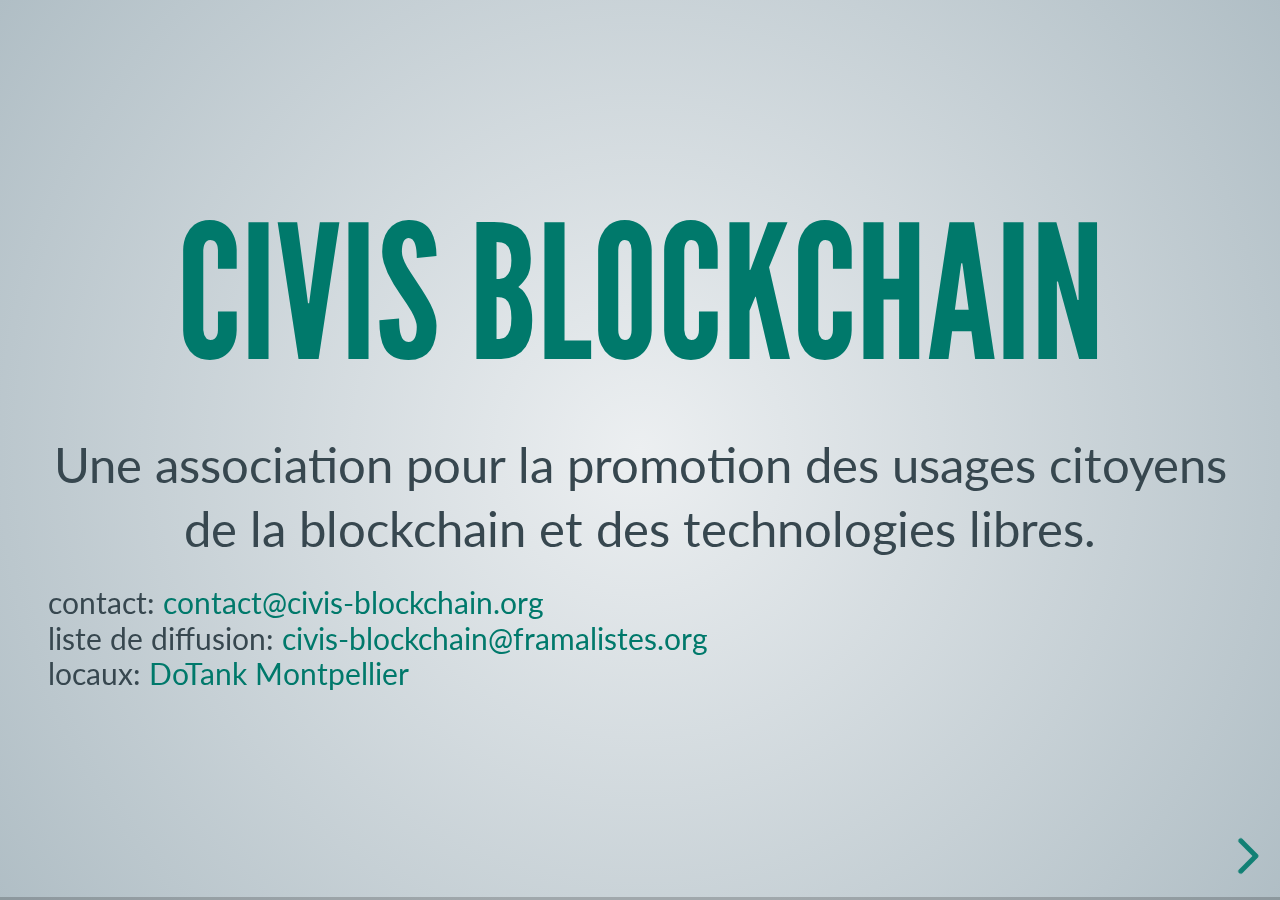
<file: index.html>
<!doctype html>
<html>
	<head>
		<meta charset="utf-8">
		<meta name="viewport" content="width=device-width, initial-scale=1.0, maximum-scale=1.0, user-scalable=no">

		<title>Civis Blockchain</title>

		<link rel="stylesheet" href="css/reveal.css">
		<link rel="stylesheet" href="css/theme/thingagora.css">

		<!-- Theme used for syntax highlighting of code -->
		<link rel="stylesheet" href="lib/css/zenburn.css">

		<!-- Printing and PDF exports -->
		<script>
			var link = document.createElement( 'link' );
			link.rel = 'stylesheet';
			link.type = 'text/css';
			link.href = window.location.search.match( /print-pdf/gi ) ? 'css/print/pdf.css' : 'css/print/paper.css';
			document.getElementsByTagName( 'head' )[0].appendChild( link );
		</script>
	</head>
	<body>
		<div class="reveal">
			<div class="slides">

<section>

<h1><a href="http://7ts.fr/civis-blockchain/index.php">Civis Blockchain</a></h1>

Une association pour la promotion des usages citoyens de la blockchain et des technologies libres.

<p style="text-align:left">
<small>
contact: <a href="mailto:contact@civis-blockchain.org">contact@civis-blockchain.org</a><br>
liste de diffusion: <a href="https://framalistes.org/sympa/subscribe/civis-blockchain">civis-blockchain@framalistes.org</a><br>
locaux: <a href="https://dotank.cc/">DoTank Montpellier</a>
</small>
</p>

</section>

<section>
<h3>Conf&eacute;rences et Sp&eacute;cifications publiques</h3>
<ul>
<li><a href="lean-blockchain-live.html">Lean blockchain - pr&eacute;sentation en ligne</a></li>
<li><a href="blockchain-intro-usage.html">La blockchain: introduction et cas d'usage</a></li>
<li><a href="https://github.com/Productivist/productivist-yp/blob/master/productivist-blockchain.md">The Productivist Blockchain Architecture</a></li>
</ul>
<h3>Interviews et blogs</h3>
<ul>
<li><a href="https://cryptofr.com/topic/10973/presse-midi-libre-montpellier-la-france-ne-peut-pas-rater-le-virage-de-la-blockchain">La France ne peut pas rater le virage de la blockchain</a></li>
<li><a href="http://www.midilibre.fr/2018/02/27/montpellier-ils-veulent-promouvoir-des-usages-citoyens-de-la-blockchain,1633174.php">Montpellier, les usages citoyens de la blockchain</a></li>
<li><a href="https://www.hyperledger.org/blog/2018/02/23/developer-showcase-series-luc-yriarte-zinedine-hasni-chainorchestra">Q&A with the Hyperledger foundation</a></li>
<li><a href="https://chainhero.io/blog/">The ChainHero blog</a></li>
</ul>

</section>

			</div>
		</div>

		<script src="lib/js/head.min.js"></script>
		<script src="js/reveal.js"></script>

		<script>
			// More info about config & dependencies:
			// - https://github.com/hakimel/reveal.js#configuration
			// - https://github.com/hakimel/reveal.js#dependencies
			Reveal.initialize({
				dependencies: [
					{ src: 'plugin/markdown/marked.js' },
					{ src: 'plugin/markdown/markdown.js' },
					{ src: 'plugin/notes/notes.js', async: true },
					{ src: 'plugin/highlight/highlight.js', async: true, callback: function() { hljs.initHighlightingOnLoad(); } }
				]
			});
		</script>
	</body>
</html>
</file>
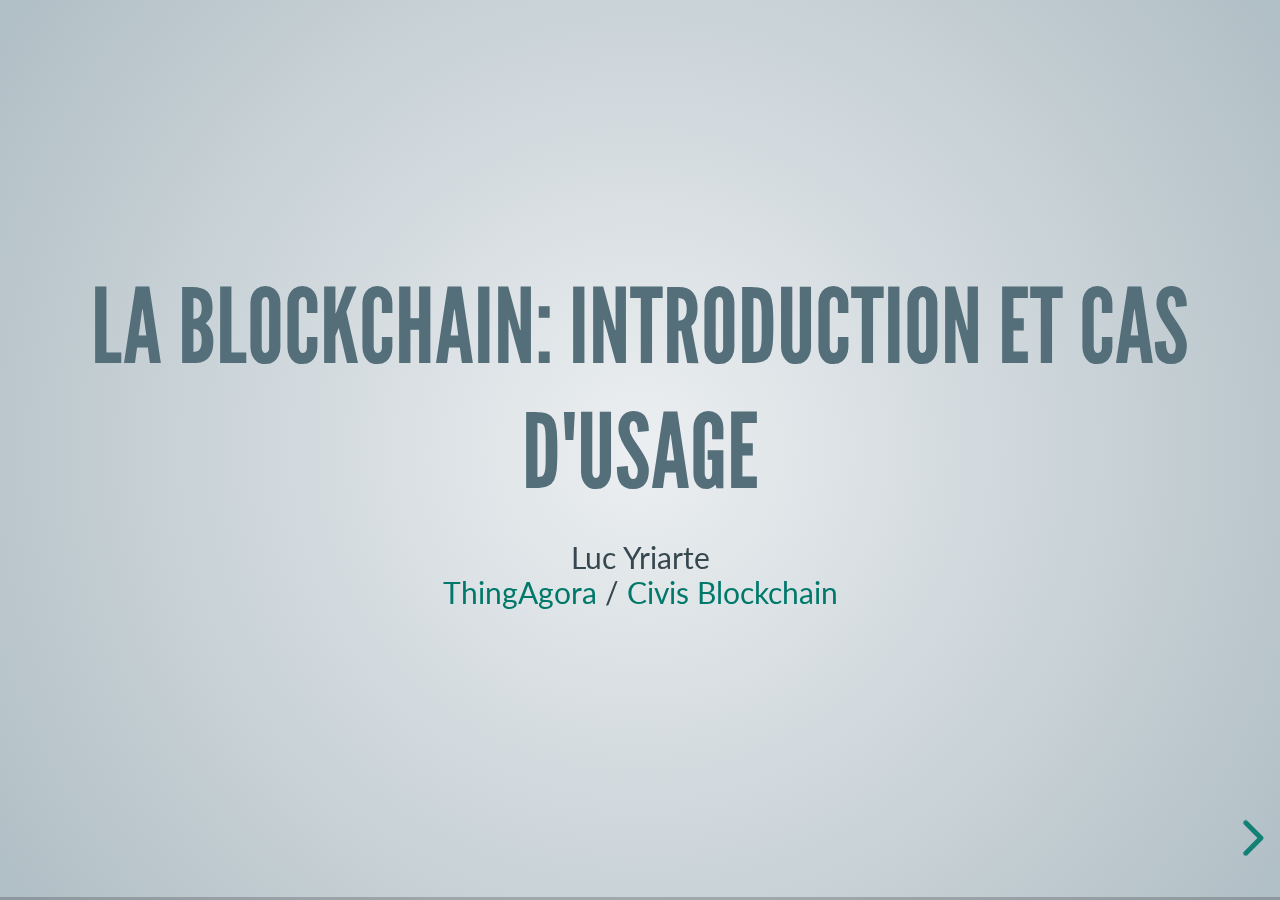
<file: blockchain-intro-usage.html>
<!doctype html>
<html>
	<head>
		<meta charset="utf-8">
		<meta name="viewport" content="width=device-width, initial-scale=1.0, maximum-scale=1.0, user-scalable=no">

		<title>Blockchain intro</title>

		<link rel="stylesheet" href="css/reveal.css">
		<link rel="stylesheet" href="css/theme/thingagora.css">

		<!-- Theme used for syntax highlighting of code -->
		<link rel="stylesheet" href="lib/css/zenburn.css">

		<!-- Printing and PDF exports -->
		<script>
			var link = document.createElement( 'link' );
			link.rel = 'stylesheet';
			link.type = 'text/css';
			link.href = window.location.search.match( /print-pdf/gi ) ? 'css/print/pdf.css' : 'css/print/paper.css';
			document.getElementsByTagName( 'head' )[0].appendChild( link );
		</script>
	</head>
	<body>
		<div class="reveal">
			<div class="slides">
<section>
<h2>La blockchain: introduction et cas d'usage</h2>
<p>
<small>
Luc Yriarte<br>
<a href="https://www.thingagora.org">ThingAgora</a> / 
<a href="http://www.civis-blockchain.org">Civis Blockchain</a>
</small>
</p>
</section>


<section data-background-image="images/block-chain-2853xxx_960_720.jpg">
<h2>Plan</h2>
<ul>
<li>Caractéristiques générales</li>
<li>Principaux systèmes</li>
<li>Cas d'usage</li>
</ul>
</section>

<section data-background="images/block-chain-2853xxx_960_720.jpg">
<h2>Définition et caractéristiques générales</h2>
<p>
La blockchain est un système décentralisé de validation de transactions.
</p>
<ul>
<li>Réseau peer to peer</li>
<li>Usage de la cryptographie</li>
<li>Registre distribué</li>
</ul>
</section>

<section>

<section>
<h2>Réseau peer to peer</h2>
<p>Chaque noeud de réseau, ou peer</p>
<ul>
<li>Traite des transactions</li>
<li>Valide un bloc de transaction en consensus avec ses peers</li>
<li>Détient une copie du registre des transactions, ou ledger</li>
</ul>
</section>

<section>
<h2>Liens</h2>
<ul>
<li><a href="https://blockchain.ieee.org/images/files/newsletter/201901-danzi-figure1.jpg">blockchain network</a>
<li><a href="https://metamask.io/">metamask wallet</a>
<li><a href="https://www.coinbase.com/">coinbase market</a>
</ul>
</section>

</section>

<section>

<section>
<h2>Usage de la cryptographie</h2>
<ul>
<li>Cryptographie standard à clé symétrique</li>
<li>Cryptographie à clé asymétrique</li>
<li>Fonction de hachage et empreinte numérique</li>
</ul>
<p>Généralement les blockchains se basent sur les clés privées pour signer les transactions,
et sur les fonctions de hachage pour construire les blocs.</p>
</section>

<section>
<h2>Liens</h2>
<ul>
<li><a href="https://en.wikipedia.org/wiki/Caesar_cipher">Code de César</a>
<li><a href="https://en.wikipedia.org/wiki/Substitution%E2%80%93permutation_network">Systèmes à substitutions - permutations</a>
<li><a href="https://en.wikipedia.org/wiki/Advanced_Encryption_Standard">AES</a>
<li><a href="https://en.wikipedia.org/wiki/Public-key_cryptography">Systèmes à clé publique</a>
<li><a href="https://en.wikipedia.org/wiki/RSA_(cryptosystem)">RSA</a>
<li><a href="https://en.wikipedia.org/wiki/Cryptographic_hash_function">Fonction de Hash</a>
<li><a href="https://en.wikipedia.org/wiki/SHA-2">SHA-2</a>
</ul>
</section>

</section>


<section>

<section>
<h2>Registre distribué</h2>
<ul>
<li>Fonction de hash</li>
<li>Transactions groupées en blocs</li>
<li>Blocks chainés par les hash</li>
</ul>
</section>

<section>
<h3>Chaîne de blocs</h3>
<img src="images/800px-Bitcoin_Block_Data.png">
<p>
<small>
<a href="https://commons.wikimedia.org/wiki/File:Bitcoin_Block_Data.svg">Wikimedia commons</a><br>
</small>
</p>
</section>

<section>
<h3>Chaîne principale</h3>
<img src="images/180px-Blockchain.png">
<p>
<small>
<a href="https://commons.wikimedia.org/wiki/File:Blockchain.svg">Wikimedia commons</a><br>
</small>
</p>
</section>

</section>


<section data-background="images/block-chain-2853xxx_960_720.jpg">
<h2>Principaux Systèmes</h2>
<ul>
<li>Bitcoin</li>
<li>Ethereum</li>
<li>Hyperledger</li>
</ul>
</section>


<section>

<section data-background="images/Bitcoin.png">
<h2>Bitcoin</h2>
<h3>Satoshi Nakamoto 2008</h3>
<ul>
<li>Crypto monnaie</li>
<li>Proof of work</li>
<li>Mineurs</li>
<li>Stateless / UTXO</li>
</ul>
</section>

<section data-background="images/Bitcoin.png">
<table>
	<thead>
		<tr>
			<th></th>
			<th>Valeur Bitcoin</th>
			<th>Cout transaction</th>
		</tr>
	</thead>
	<tbody>
		<tr>
			<td>2020</td>
			<td>$10075</td>
			<td>$0.71</td>
		</tr>
		<tr>
			<td>2019</td>
			<td>$7800</td>
			<td>$4.60</td>
		</tr>
		<tr>
			<td>2018</td>
			<td>$17000</td>
			<td>$15</td>
		</tr>
		<tr>
			<td>2016</td>
			<td>$430</td>
			<td>$0.04</td>
		</tr>
		<tr>
			<td>2014</td>
			<td>$760</td>
			<td>$0.08</td>
		</tr>
	</tbody>
</table>
<p>
305G, 616k blocks, 13k transactions / 6 blocks / heure
</p>
<p>
<small>
<a href="https://bitinfocharts.com/bitcoin/">bitinfocharts.com</a><br>
</small>
</p>
</section>

<section>
<h3>Bitcoin transactions</h3>
<img src="images/640px-Bitcoin_Transaction_Visual.png">
<p>
<small>
<a href="https://commons.wikimedia.org/wiki/File:Bitcoin_Transaction_Visual.svg">Wikimedia commons</a><br>
</small>
</p>
</section>

<section>
<h2>Liens</h2>
<ul>
<li><a href="https://github.com/bitcoin">github</a>
<li><a href="https://bitcoin.org/en/faq">faq</a>
<li><a href="https://en.wikipedia.org/wiki/Bitcoin">wikipedia</a>
</ul>
</section>

</section>


<section>

<section data-background="images/Ethereum.png">
<h2>Ethereum</h2>
<h3>Vitalik Buterin 2013</h3>
<ul>
<li>Smart contracts</li>
<li>Solidity language</li>
<li>Ether / Gas</li>
<li>Decentralized Autonomous Organization</li>
</ul>
</section>

<section data-background="images/Ethereum.png">
<table>
	<thead>
		<tr>
			<th></th>
			<th>Valeur Ether</th>
			<th>Cout transaction</th>
		</tr>
	</thead>
	<tbody>
		<tr>
			<td>2020</td>
			<td>$226</td>
			<td>$0.13</td>
		</tr>
		<tr>
			<td>2019</td>
			<td>$245</td>
			<td>$0.15</td>
		</tr>
		<tr>
			<td>2018</td>
			<td>$1000</td>
			<td>$1</td>
		</tr>
		<tr>
			<td>2016</td>
			<td>$1</td>
			<td>$0.001</td>
		</tr>
		<tr>
			<td>2014</td>
			<td>$3</td>
			<td>$0.001</td>
		</tr>
	</tbody>
</table>
<p>
224G, 9.5M blocks, 26k transactions / 270 blocks / heure
</p>
<p>
<small>
<a href="https://bitinfocharts.com/ethereum/">bitinfocharts.com</a><br>
</small>
</p>
</section>

<section>
<h2>Liens</h2>
<ul>
<li><a href="https://github.com/ethereum">github</a>
<li><a href="https://github.com/ethereum/wiki/wiki/Ethereum-Virtual-Machine-(EVM)-Awesome-List">Ethereum-Virtual-Machine</a>
<li><a href="https://en.wikipedia.org/wiki/Ethereum">wikipedia</a>
</ul>
</section>

</section>


<section>

<section data-background="images/hyperledger.png">
<h2>Hyperledger</h2>
<h3>Linux foundation 2015</h3>
<ul>
<li>Cryptologie asymétrique, consortium, certificats</li>
<li>Architecture modulaire</li>
<li>Practical Byzantine Fault Tolerance</li>
<li>Spécialisation des peers validateurs, ordonnanceurs</li>
</ul>
</section>

<section>
<h3>Hyperledger world view</h3>
<img src="images/world_view.png">
<p>
<small>
<a href="https://github.com/hyperledger/fabric/blob/release/docs/source/images/world_view.png">Hyperledger fabric docs</a><br>
</small>
</p>
</section>

<section>
<h3>Network architecture example</h3>
<img src="images/hl-network.png">
<p>
<small>
<a href="https://hyperledger-fabric.readthedocs.io/en/release-1.4/network/network.html">Hyperledger fabric docs</a><br>
</small>
</p>
</section>

<section>
<h3>Blockchain application</h3>
<img src="images/AppConceptsOverview.png">
<p>
<small>
<a href="https://github.com/hyperledger/fabric/blob/release/docs/source/images/AppConceptsOverview.png">Hyperledger fabric docs</a><br>
</small>
</p>
</section>

<section>
<img src="images/chaincode_swimlane.png">
<p>
<small>
<a href="https://github.com/hyperledger/fabric/blob/release/docs/source/images/chaincode_swimlane.png">Hyperledger fabric docs</a><br>
</small>
</p>
</section>

<section>
<h2>Liens</h2>
<ul>
<li><a href="https://hyperledger-fabric.readthedocs.io/en/latest/whatis.html">about</a>
<li><a href="https://github.com/hyperledger/fabric">github</a>
<li><a href="https://hyperledger-fabric.readthedocs.io/en/release-1.4/network/network.html">network</a>
</ul>
</section>

</section>


<section data-background="images/block-chain-2853xxx_960_720.jpg">
<h2><a href="https://www.gartner.com/en/newsroom/press-releases/2019-09-12-gartner-2019-hype-cycle-for-blockchain-business-shows">Cas d'usage</a></h2>
<ul>
<li>Crypto-monnaies, tokens</li>
<li>Administration dématérialisée</li>
<li>Traçabilité</li>
<li>Objets connectés</li>
</ul>
</section>


<section>

<section>
<h2>Crypto-monnaies et tokens</h2>
<ul>
<li>Altcoins</li>
<li>Marketplaces</li>
<li>Initial Coin Offering</li>
</ul>
</section>

<section data-background="images/dogecoin.png">
Bitcoin Ethereum Ripple Cardano Litecoin NEM Stellar IOTA TRON Dash Dragonchain DigiByte Bytecoin Verge BitConnect Monero Veritaseum Ark Electroneum Dogecoin Status Factom Substratum
QASH MonaCoin Bytom Gas RChain DigitalNote Cobinhood BitcoinDark Syscoin Enigma ChainLink Storm DigixDAO Quantstamp ZCoin PACcoin GameCredits ZClassic Walton Skycoin BitBay Blocknet
</section>

</section>


<section>

<section>
<h2>Administration dématérialisée</h2>
<ul>
<li>Données personnelles, identité, médicales...</li>
<li>Transactions immobilières, cadastre...</li>
<li>Vente en ligne, particuliers</li>
<li>Traçabilité</li>
</ul>
</section>

<section>
<h3>Signature digitale</h3>
<img src="images/500px-Digital_Signature_diagram.png">
<p>
<small>
<a href="https://commons.wikimedia.org/wiki/File:Digital_Signature_diagram.svg">Wikimedia commons</a><br>
</small>
</p>
</section>

</section>


<section>

<section>
<h2>Objets connectés</h2>
<ul>
<li>Données de capteurs, hash</li>
<li>Déclenchement d'actions automatisées</li>
<li>Traçabilité</li>
<li>IOTA / Tangle</li>
</ul>
</section>

<section>
<h3>Tangle</h3>
<img src="images/Iota-tangle-1.png">
<p>
<small>
<a href="https://commons.wikimedia.org/wiki/File:Iota-tangle-1.png">Wikimedia commons</a><br>
</small>
</p>
</section>

</section>

<section>
<h2>Liens</h2>
<ul>
<li><a href="https://hackernoon.com/how-is-blockchain-disrupting-the-supply-chain-industry-f3a1c599daef">supply chain</a>
<li><a href="https://www.forbes.com/sites/michaeldelcastillo/2018/08/09/ibm-maersk-blockchain-platform-adds-92-clients-as-part-of-global-launch-1/#6aa6658768a4">Maersk</a>
<li><a href="https://www.forbes.com/sites/stevebanker/2019/02/02/2019-is-the-year-for-blockchain-for-traceability-but-will-it-have-legs/#1fe91bd83dcc">traceability</a>
<li><a href="https://www.forbes.com/sites/marcelmichelson/2018/01/23/french-retailer-carrefour-set-to-start-fresh-consumer-revolution-using-bricks-clicks-and-blockchain/#504b61d96186">Carrefour</a>
<li><a href="https://www.mckinsey.com/industries/financial-services/our-insights/blockchain-and-retail-banking-making-the-connection
">banking</a>
<li><a href="https://101blockchains.com/hyperledger-vs-corda-r3-vs-ethereum/">R3 / Corda / Ethereum</a>
<li><a href="https://etherscan.io/tokens">tokens ERC20</a>
<li><a href="https://blockchain.ieee.org/technicalbriefs/january-2019/towards-blockchain-networks-tailored-to-iot-devices">IoT blockchain network</a>
</ul>
</section>

<section>

<section data-background="images/block-chain-2853xxx_960_720.jpg">
<h2>Conclusion</h2>
<ul>
<li>Apports de la blockchain: immutable et décentralisé</li>
<li>Applications dans l'IoT</li>
<li>Blockchain publique vs consortium</li>
</ul>
</section>

<section>
<h3>Utilité de la blockchain ?</h3>
<ul>
<li>Plusieurs parties impliquées</li>
<li>Données partagées</li>
<li>Intérêts potentiellement contradictoires</li>
<li>Transactions entre les parties</li>
<li>Interactions bien normalisées</li>
<li>Besoin de conserver un historique</li>
</ul>
</section>

<section>
<h2>Références</h2>
<ul>
<li><a href="https://bitcoincore.org/bitcoin.pdf">Bitcoin whitepaper</a></li>
<li><a href="https://ethereum.github.io/yellowpaper/paper.pdf">Ethereum yellowpaper</a></li>
<li><a href="https://arxiv.org/pdf/1801.10228.pdf">Hyperledger Fabric: A Distributed Operating System for Permissioned Blockchains</a></li>
<li><a href="http://www.scs.stanford.edu/nyu/03sp/sched/bfs.pdf">Practical Byzantine Fault Tolerance</a></li>
<li><a href="https://iota.org/IOTA_Whitepaper.pdf">IOTA witepaper</a></li>
</ul>
</section>

</section>


<section>
<h2>Merci, Questions</h2>
<p>
<small>
<a href="http://lyriarte.free.fr">Luc Yriarte</a><br>
</small>
</p>
<br>
<p style="text-align:left">
<small>
<a href="mailto:luc.yriarte@thingagora.org">luc.yriarte@thingagora.org</a><br>
</small>
</p>

</section>


			</div>
		</div>

		<script src="lib/js/head.min.js"></script>
		<script src="js/reveal.js"></script>

		<script>
			// More info about config & dependencies:
			// - https://github.com/hakimel/reveal.js#configuration
			// - https://github.com/hakimel/reveal.js#dependencies
			Reveal.initialize({
				dependencies: [
					{ src: 'plugin/markdown/marked.js' },
					{ src: 'plugin/markdown/markdown.js' },
					{ src: 'plugin/notes/notes.js', async: true },
					{ src: 'plugin/highlight/highlight.js', async: true, callback: function() { hljs.initHighlightingOnLoad(); } }
				]
			});
		</script>
	</body>
</html>
</file>
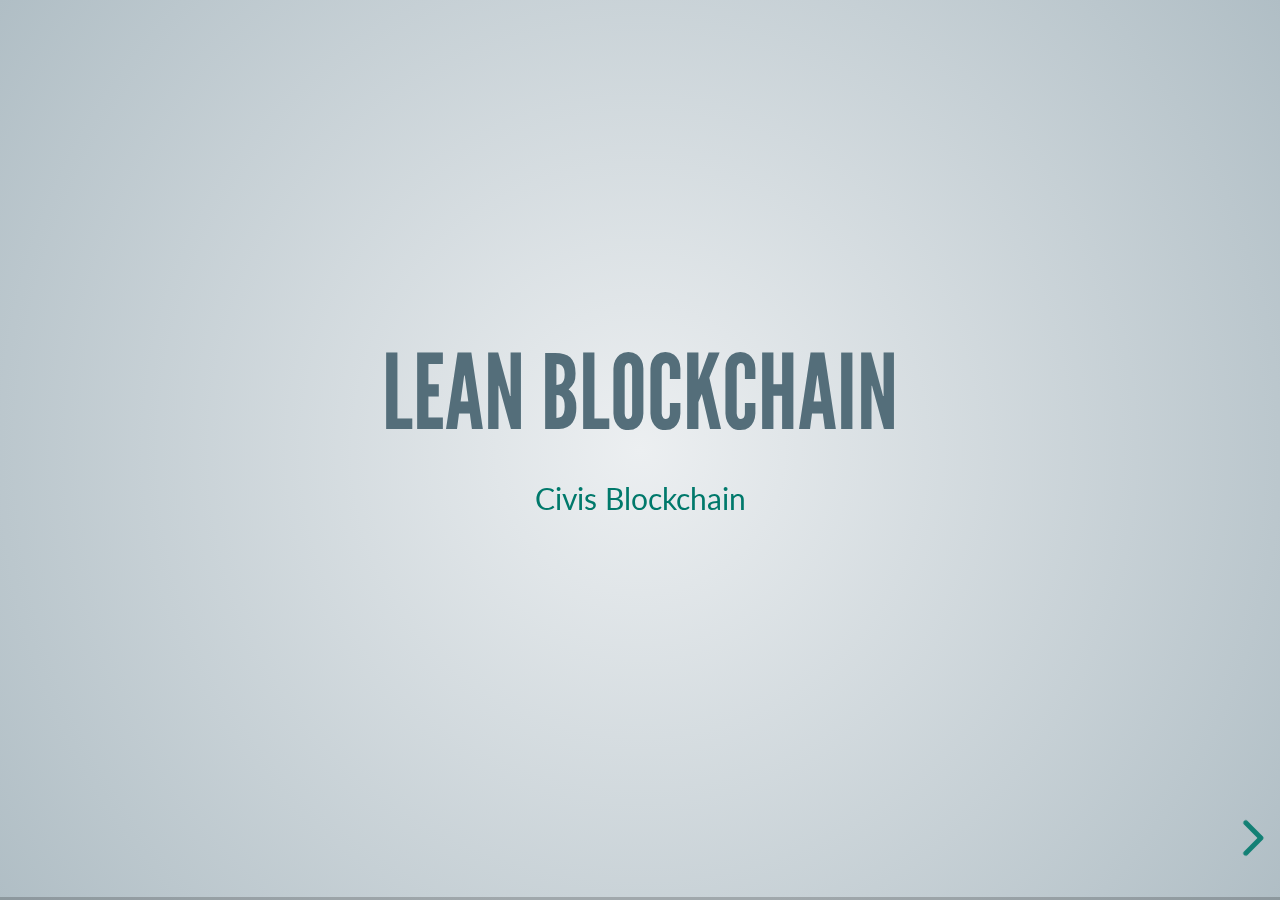
<file: lean-blockchain-live.html>
<!doctype html>
<html>
	<head>
		<meta charset="utf-8">
		<meta name="viewport" content="width=device-width, initial-scale=1.0, maximum-scale=1.0, user-scalable=no">

		<title>Lean blockchain</title>

		<link rel="stylesheet" href="css/reveal.css">
		<link rel="stylesheet" href="css/theme/thingagora.css">

		<!-- Theme used for syntax highlighting of code -->
		<link rel="stylesheet" href="lib/css/zenburn.css">

		<!-- Printing and PDF exports -->
		<script>
			var link = document.createElement( 'link' );
			link.rel = 'stylesheet';
			link.type = 'text/css';
			link.href = window.location.search.match( /print-pdf/gi ) ? 'css/print/pdf.css' : 'css/print/paper.css';
			document.getElementsByTagName( 'head' )[0].appendChild( link );
		</script>
	</head>
	<body>
		<div class="reveal">
			<div class="slides">



<section>
<h2>Lean blockchain</h2>
<p>
<small>
<a href="http://www.civis-blockchain.org">Civis Blockchain</a>
</small>
</p>
</section>



<section>
<h2>Empathie</h2>
</section>

<section>
	<img src="images/lean_objectif.svg" class="stretch">
</section>

<section>
	<img src="images/lean_environnement.svg" class="stretch">
</section>

<section>
<section>
	<img src="images/lean_acteurs.svg" class="stretch">
</section>

<section>
<h3>
	<a href="http://lyriarte.free.fr/blockchain-ssm/index.html?host=peer0.pr-bc1.civis-blockchain.org&port=9090&view=user">
	Definition des acteurs
	</a>
</h3>
</section>
</section>



<section>
<h2>Ideation</h2>
</section>

<section>
	<img src="images/lean_inventer.svg" class="stretch">
</section>



<section>
<h2>Definition</h2>
</section>

<section>
	<img src="images/lean_evaluer.svg" class="stretch">
</section>

<section>
	<img src="images/lean_business_model.svg" class="stretch">
</section>



<section>
<h2>Prototype</h2>
</section>

<section>
<section>
	<img src="images/lean_application.svg" class="stretch">
</section>

<section>
<h3>
	<a href="http://lyriarte.free.fr/blockchain-ssm/index.html?host=peer0.pr-bc1.civis-blockchain.org&port=9090&fcn=ssm&arg=Negociation">
	Automate de Negociation
	</a>
</h3>
</section>
</section>


			</div>
		</div>

		<script src="lib/js/head.min.js"></script>
		<script src="js/reveal.js"></script>

		<script>
			// More info about config & dependencies:
			// - https://github.com/hakimel/reveal.js#configuration
			// - https://github.com/hakimel/reveal.js#dependencies
			Reveal.initialize({
				dependencies: [
					{ src: 'plugin/markdown/marked.js' },
					{ src: 'plugin/markdown/markdown.js' },
					{ src: 'plugin/notes/notes.js', async: true },
					{ src: 'plugin/highlight/highlight.js', async: true, callback: function() { hljs.initHighlightingOnLoad(); } }
				]
			});
		</script>
	</body>
</html>
</file>
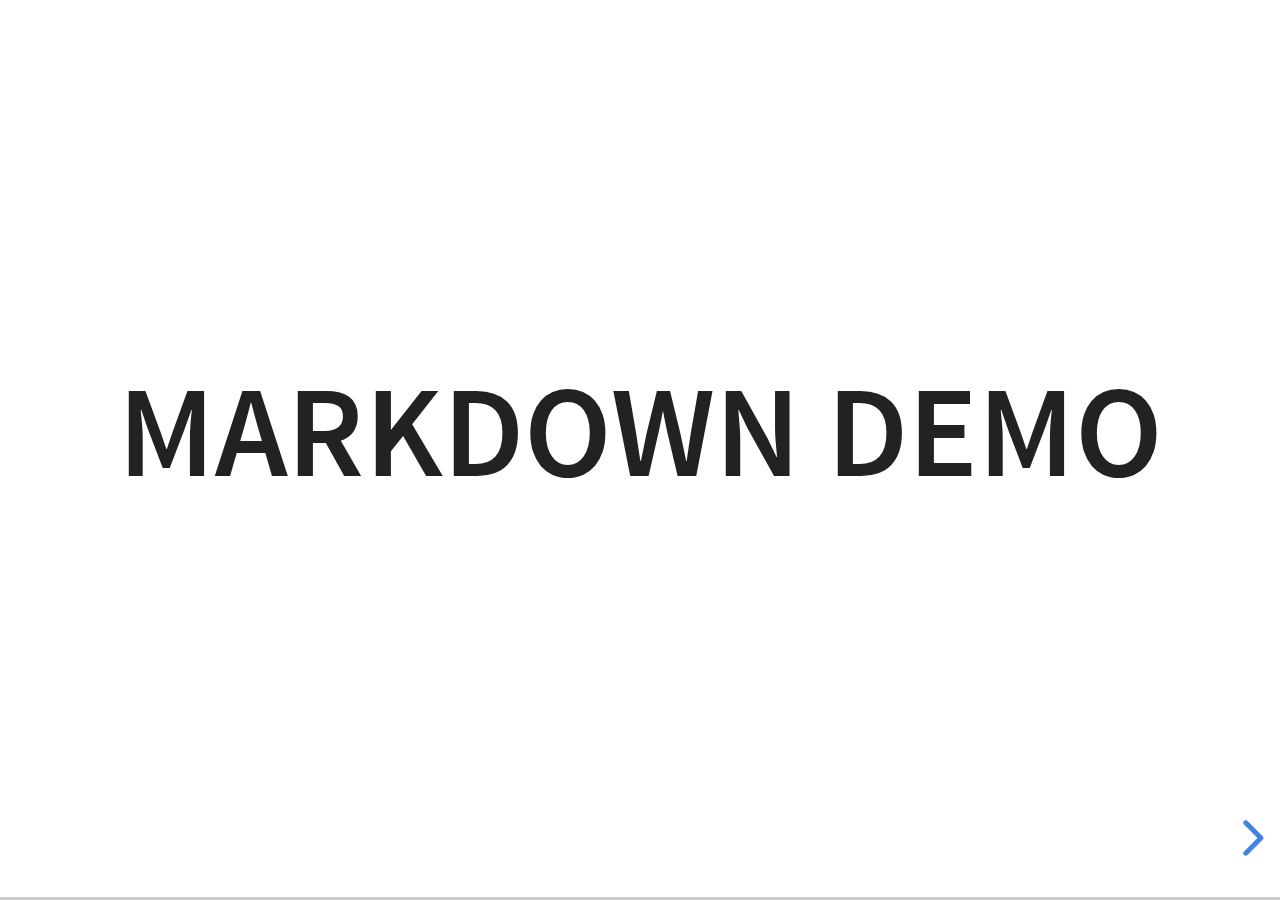
<file: plugin/markdown/example.html>
<!doctype html>
<html lang="en">

	<head>
		<meta charset="utf-8">

		<title>reveal.js - Markdown Demo</title>

		<link rel="stylesheet" href="../../css/reveal.css">
		<link rel="stylesheet" href="../../css/theme/white.css" id="theme">

        <link rel="stylesheet" href="../../lib/css/zenburn.css">
	</head>

	<body>

		<div class="reveal">

			<div class="slides">

                <!-- Use external markdown resource, separate slides by three newlines; vertical slides by two newlines -->
                <section data-markdown="example.md" data-separator="^\n\n\n" data-separator-vertical="^\n\n"></section>

                <!-- Slides are separated by three dashes (quick 'n dirty regular expression) -->
                <section data-markdown data-separator="---">
                    <script type="text/template">
                        ## Demo 1
                        Slide 1
                        ---
                        ## Demo 1
                        Slide 2
                        ---
                        ## Demo 1
                        Slide 3
                    </script>
                </section>

                <!-- Slides are separated by newline + three dashes + newline, vertical slides identical but two dashes -->
                <section data-markdown data-separator="^\n---\n$" data-separator-vertical="^\n--\n$">
                    <script type="text/template">
                        ## Demo 2
                        Slide 1.1

                        --

                        ## Demo 2
                        Slide 1.2

                        ---

                        ## Demo 2
                        Slide 2
                    </script>
                </section>

                <!-- No "extra" slides, since there are no separators defined (so they'll become horizontal rulers) -->
                <section data-markdown>
                    <script type="text/template">
                        A

                        ---

                        B

                        ---

                        C
                    </script>
                </section>

                <!-- Slide attributes -->
                <section data-markdown>
                    <script type="text/template">
                        <!-- .slide: data-background="#000000" -->
                        ## Slide attributes
                    </script>
                </section>

                <!-- Element attributes -->
                <section data-markdown>
                    <script type="text/template">
                        ## Element attributes
                        - Item 1 <!-- .element: class="fragment" data-fragment-index="2" -->
                        - Item 2 <!-- .element: class="fragment" data-fragment-index="1" -->
                    </script>
                </section>

                <!-- Code -->
                <section data-markdown>
                    <script type="text/template">
                        ```php
                        public function foo()
                        {
                            $foo = array(
                                'bar' => 'bar'
                            )
                        }
                        ```
                    </script>
                </section>

            </div>
		</div>

		<script src="../../lib/js/head.min.js"></script>
		<script src="../../js/reveal.js"></script>

		<script>

			Reveal.initialize({
				controls: true,
				progress: true,
				history: true,
				center: true,

				// Optional libraries used to extend on reveal.js
				dependencies: [
					{ src: '../../lib/js/classList.js', condition: function() { return !document.body.classList; } },
					{ src: 'marked.js', condition: function() { return !!document.querySelector( '[data-markdown]' ); } },
                    { src: 'markdown.js', condition: function() { return !!document.querySelector( '[data-markdown]' ); } },
                    { src: '../highlight/highlight.js', async: true, callback: function() { hljs.initHighlightingOnLoad(); } },
					{ src: '../notes/notes.js' }
				]
			});

		</script>

	</body>
</html>
</file>
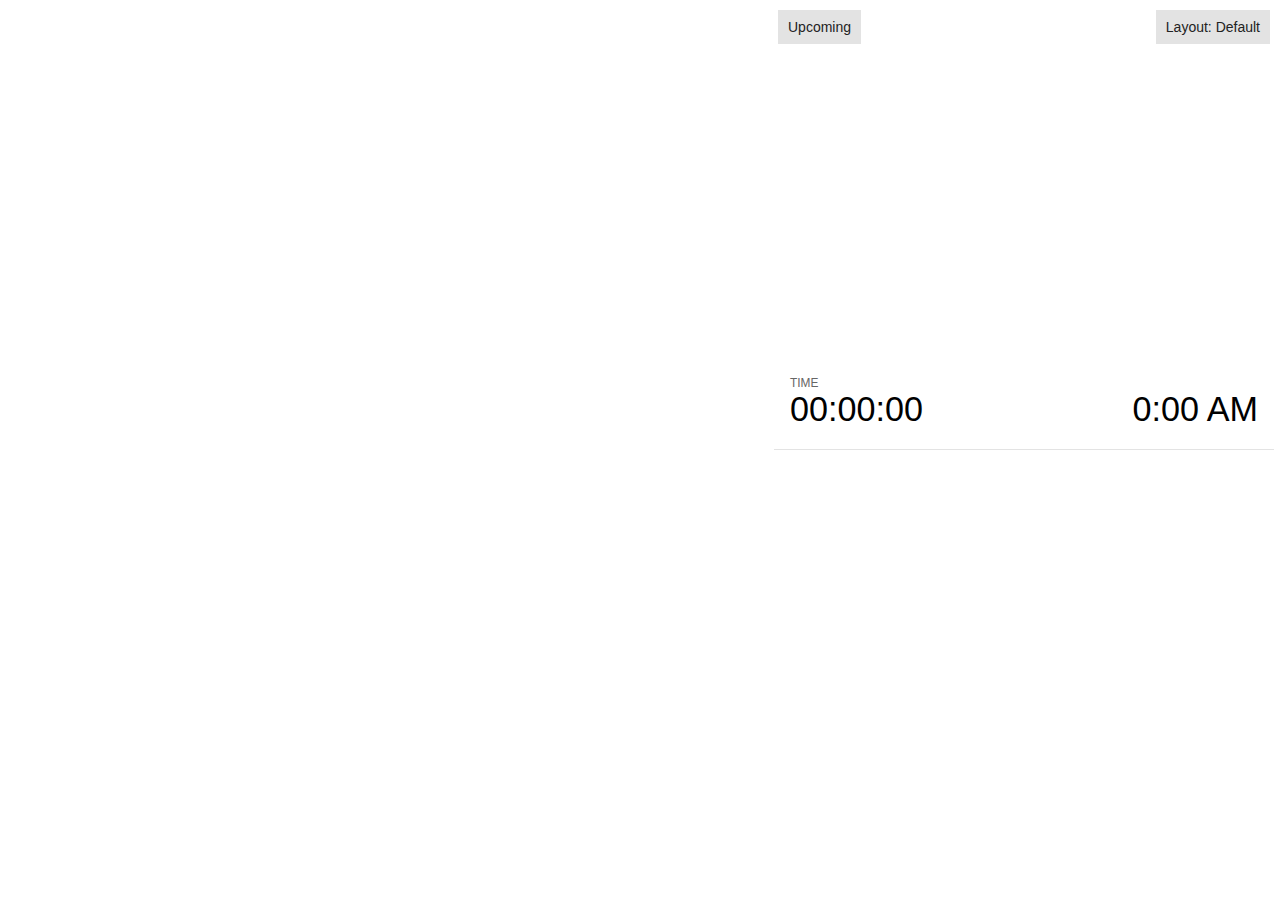
<file: plugin/notes/notes.html>
<!doctype html>
<html lang="en">
	<head>
		<meta charset="utf-8">

		<title>reveal.js - Slide Notes</title>

		<style>
			body {
				font-family: Helvetica;
				font-size: 18px;
			}

			#current-slide,
			#upcoming-slide,
			#speaker-controls {
				padding: 6px;
				box-sizing: border-box;
				-moz-box-sizing: border-box;
			}

			#current-slide iframe,
			#upcoming-slide iframe {
				width: 100%;
				height: 100%;
				border: 1px solid #ddd;
			}

			#current-slide .label,
			#upcoming-slide .label {
				position: absolute;
				top: 10px;
				left: 10px;
				z-index: 2;
			}

			.overlay-element {
				height: 34px;
				line-height: 34px;
				padding: 0 10px;
				text-shadow: none;
				background: rgba( 220, 220, 220, 0.8 );
				color: #222;
				font-size: 14px;
			}

			.overlay-element.interactive:hover {
				background: rgba( 220, 220, 220, 1 );
			}

			#current-slide {
				position: absolute;
				width: 60%;
				height: 100%;
				top: 0;
				left: 0;
				padding-right: 0;
			}

			#upcoming-slide {
				position: absolute;
				width: 40%;
				height: 40%;
				right: 0;
				top: 0;
			}

			/* Speaker controls */
			#speaker-controls {
				position: absolute;
				top: 40%;
				right: 0;
				width: 40%;
				height: 60%;
				overflow: auto;
				font-size: 18px;
			}

				.speaker-controls-time.hidden,
				.speaker-controls-notes.hidden {
					display: none;
				}

				.speaker-controls-time .label,
				.speaker-controls-pace .label,
				.speaker-controls-notes .label {
					text-transform: uppercase;
					font-weight: normal;
					font-size: 0.66em;
					color: #666;
					margin: 0;
				}

				.speaker-controls-time, .speaker-controls-pace {
					border-bottom: 1px solid rgba( 200, 200, 200, 0.5 );
					margin-bottom: 10px;
					padding: 10px 16px;
					padding-bottom: 20px;
					cursor: pointer;
				}

				.speaker-controls-time .reset-button {
					opacity: 0;
					float: right;
					color: #666;
					text-decoration: none;
				}
				.speaker-controls-time:hover .reset-button {
					opacity: 1;
				}

				.speaker-controls-time .timer,
				.speaker-controls-time .clock {
					width: 50%;
				}

				.speaker-controls-time .timer,
				.speaker-controls-time .clock,
				.speaker-controls-time .pacing .hours-value,
				.speaker-controls-time .pacing .minutes-value,
				.speaker-controls-time .pacing .seconds-value {
					font-size: 1.9em;
				}

				.speaker-controls-time .timer {
					float: left;
				}

				.speaker-controls-time .clock {
					float: right;
					text-align: right;
				}

				.speaker-controls-time span.mute {
					opacity: 0.3;
				}

				.speaker-controls-time .pacing-title {
					margin-top: 5px;
				}

				.speaker-controls-time .pacing.ahead {
					color: blue;
				}

				.speaker-controls-time .pacing.on-track {
					color: green;
				}

				.speaker-controls-time .pacing.behind {
					color: red;
				}

				.speaker-controls-notes {
					padding: 10px 16px;
				}

				.speaker-controls-notes .value {
					margin-top: 5px;
					line-height: 1.4;
					font-size: 1.2em;
				}

			/* Layout selector */
			#speaker-layout {
				position: absolute;
				top: 10px;
				right: 10px;
				color: #222;
				z-index: 10;
			}
				#speaker-layout select {
					position: absolute;
					width: 100%;
					height: 100%;
					top: 0;
					left: 0;
					border: 0;
					box-shadow: 0;
					cursor: pointer;
					opacity: 0;

					font-size: 1em;
					background-color: transparent;

					-moz-appearance: none;
					-webkit-appearance: none;
					-webkit-tap-highlight-color: rgba(0, 0, 0, 0);
				}

				#speaker-layout select:focus {
					outline: none;
					box-shadow: none;
				}

			.clear {
				clear: both;
			}

			/* Speaker layout: Wide */
			body[data-speaker-layout="wide"] #current-slide,
			body[data-speaker-layout="wide"] #upcoming-slide {
				width: 50%;
				height: 45%;
				padding: 6px;
			}

			body[data-speaker-layout="wide"] #current-slide {
				top: 0;
				left: 0;
			}

			body[data-speaker-layout="wide"] #upcoming-slide {
				top: 0;
				left: 50%;
			}

			body[data-speaker-layout="wide"] #speaker-controls {
				top: 45%;
				left: 0;
				width: 100%;
				height: 50%;
				font-size: 1.25em;
			}

			/* Speaker layout: Tall */
			body[data-speaker-layout="tall"] #current-slide,
			body[data-speaker-layout="tall"] #upcoming-slide {
				width: 45%;
				height: 50%;
				padding: 6px;
			}

			body[data-speaker-layout="tall"] #current-slide {
				top: 0;
				left: 0;
			}

			body[data-speaker-layout="tall"] #upcoming-slide {
				top: 50%;
				left: 0;
			}

			body[data-speaker-layout="tall"] #speaker-controls {
				padding-top: 40px;
				top: 0;
				left: 45%;
				width: 55%;
				height: 100%;
				font-size: 1.25em;
			}

			/* Speaker layout: Notes only */
			body[data-speaker-layout="notes-only"] #current-slide,
			body[data-speaker-layout="notes-only"] #upcoming-slide {
				display: none;
			}

			body[data-speaker-layout="notes-only"] #speaker-controls {
				padding-top: 40px;
				top: 0;
				left: 0;
				width: 100%;
				height: 100%;
				font-size: 1.25em;
			}

			@media screen and (max-width: 1080px) {
				body[data-speaker-layout="default"] #speaker-controls {
					font-size: 16px;
				}
			}

			@media screen and (max-width: 900px) {
				body[data-speaker-layout="default"] #speaker-controls {
					font-size: 14px;
				}
			}

			@media screen and (max-width: 800px) {
				body[data-speaker-layout="default"] #speaker-controls {
					font-size: 12px;
				}
			}

		</style>
	</head>

	<body>

		<div id="current-slide"></div>
		<div id="upcoming-slide"><span class="overlay-element label">Upcoming</span></div>
		<div id="speaker-controls">
			<div class="speaker-controls-time">
				<h4 class="label">Time <span class="reset-button">Click to Reset</span></h4>
				<div class="clock">
					<span class="clock-value">0:00 AM</span>
				</div>
				<div class="timer">
					<span class="hours-value">00</span><span class="minutes-value">:00</span><span class="seconds-value">:00</span>
				</div>
				<div class="clear"></div>

				<h4 class="label pacing-title" style="display: none">Pacing – Time to finish current slide</h4>
				<div class="pacing" style="display: none">
					<span class="hours-value">00</span><span class="minutes-value">:00</span><span class="seconds-value">:00</span>
				</div>
			</div>

			<div class="speaker-controls-notes hidden">
				<h4 class="label">Notes</h4>
				<div class="value"></div>
			</div>
		</div>
		<div id="speaker-layout" class="overlay-element interactive">
			<span class="speaker-layout-label"></span>
			<select class="speaker-layout-dropdown"></select>
		</div>

		<script src="../../plugin/markdown/marked.js"></script>
		<script>

			(function() {

				var notes,
					notesValue,
					currentState,
					currentSlide,
					upcomingSlide,
					layoutLabel,
					layoutDropdown,
					connected = false;

				var SPEAKER_LAYOUTS = {
					'default': 'Default',
					'wide': 'Wide',
					'tall': 'Tall',
					'notes-only': 'Notes only'
				};

				setupLayout();

				window.addEventListener( 'message', function( event ) {

					var data = JSON.parse( event.data );

					// The overview mode is only useful to the reveal.js instance
					// where navigation occurs so we don't sync it
					if( data.state ) delete data.state.overview;

					// Messages sent by the notes plugin inside of the main window
					if( data && data.namespace === 'reveal-notes' ) {
						if( data.type === 'connect' ) {
							handleConnectMessage( data );
						}
						else if( data.type === 'state' ) {
							handleStateMessage( data );
						}
					}
					// Messages sent by the reveal.js inside of the current slide preview
					else if( data && data.namespace === 'reveal' ) {
						if( /ready/.test( data.eventName ) ) {
							// Send a message back to notify that the handshake is complete
							window.opener.postMessage( JSON.stringify({ namespace: 'reveal-notes', type: 'connected'} ), '*' );
						}
						else if( /slidechanged|fragmentshown|fragmenthidden|paused|resumed/.test( data.eventName ) && currentState !== JSON.stringify( data.state ) ) {

							window.opener.postMessage( JSON.stringify({ method: 'setState', args: [ data.state ]} ), '*' );

						}
					}

				} );

				/**
				 * Called when the main window is trying to establish a
				 * connection.
				 */
				function handleConnectMessage( data ) {

					if( connected === false ) {
						connected = true;

						setupIframes( data );
						setupKeyboard();
						setupNotes();
						setupTimer();
					}

				}

				/**
				 * Called when the main window sends an updated state.
				 */
				function handleStateMessage( data ) {

					// Store the most recently set state to avoid circular loops
					// applying the same state
					currentState = JSON.stringify( data.state );

					// No need for updating the notes in case of fragment changes
					if ( data.notes ) {
						notes.classList.remove( 'hidden' );
						notesValue.style.whiteSpace = data.whitespace;
						if( data.markdown ) {
							notesValue.innerHTML = marked( data.notes );
						}
						else {
							notesValue.innerHTML = data.notes;
						}
					}
					else {
						notes.classList.add( 'hidden' );
					}

					// Update the note slides
					currentSlide.contentWindow.postMessage( JSON.stringify({ method: 'setState', args: [ data.state ] }), '*' );
					upcomingSlide.contentWindow.postMessage( JSON.stringify({ method: 'setState', args: [ data.state ] }), '*' );
					upcomingSlide.contentWindow.postMessage( JSON.stringify({ method: 'next' }), '*' );

				}

				// Limit to max one state update per X ms
				handleStateMessage = debounce( handleStateMessage, 200 );

				/**
				 * Forward keyboard events to the current slide window.
				 * This enables keyboard events to work even if focus
				 * isn't set on the current slide iframe.
				 */
				function setupKeyboard() {

					document.addEventListener( 'keydown', function( event ) {
						currentSlide.contentWindow.postMessage( JSON.stringify({ method: 'triggerKey', args: [ event.keyCode ] }), '*' );
					} );

				}

				/**
				 * Creates the preview iframes.
				 */
				function setupIframes( data ) {

					var params = [
						'receiver',
						'progress=false',
						'history=false',
						'transition=none',
						'autoSlide=0',
						'backgroundTransition=none'
					].join( '&' );

					var urlSeparator = /\?/.test(data.url) ? '&' : '?';
					var hash = '#/' + data.state.indexh + '/' + data.state.indexv;
					var currentURL = data.url + urlSeparator + params + '&postMessageEvents=true' + hash;
					var upcomingURL = data.url + urlSeparator + params + '&controls=false' + hash;

					currentSlide = document.createElement( 'iframe' );
					currentSlide.setAttribute( 'width', 1280 );
					currentSlide.setAttribute( 'height', 1024 );
					currentSlide.setAttribute( 'src', currentURL );
					document.querySelector( '#current-slide' ).appendChild( currentSlide );

					upcomingSlide = document.createElement( 'iframe' );
					upcomingSlide.setAttribute( 'width', 640 );
					upcomingSlide.setAttribute( 'height', 512 );
					upcomingSlide.setAttribute( 'src', upcomingURL );
					document.querySelector( '#upcoming-slide' ).appendChild( upcomingSlide );

				}

				/**
				 * Setup the notes UI.
				 */
				function setupNotes() {

					notes = document.querySelector( '.speaker-controls-notes' );
					notesValue = document.querySelector( '.speaker-controls-notes .value' );

				}

				function getTimings() {

					var slides = Reveal.getSlides();
					var defaultTiming = Reveal.getConfig().defaultTiming;
					if (defaultTiming == null) {
						return null;
					}
					var timings = [];
					for ( var i in slides ) {
						var slide = slides[i];
						var timing = defaultTiming;
						if( slide.hasAttribute( 'data-timing' )) {
							var t = slide.getAttribute( 'data-timing' );
							timing = parseInt(t);
							if( isNaN(timing) ) {
								console.warn("Could not parse timing '" + t + "' of slide " + i + "; using default of " + defaultTiming);
								timing = defaultTiming;
							}
						}
						timings.push(timing);
					}
					return timings;

				}

				/**
				 * Return the number of seconds allocated for presenting
				 * all slides up to and including this one.
				 */
				function getTimeAllocated(timings) {

					var slides = Reveal.getSlides();
					var allocated = 0;
					var currentSlide = Reveal.getSlidePastCount();
					for (var i in slides.slice(0, currentSlide + 1)) {
						allocated += timings[i];
					}
					return allocated;

				}

				/**
				 * Create the timer and clock and start updating them
				 * at an interval.
				 */
				function setupTimer() {

					var start = new Date(),
					timeEl = document.querySelector( '.speaker-controls-time' ),
					clockEl = timeEl.querySelector( '.clock-value' ),
					hoursEl = timeEl.querySelector( '.hours-value' ),
					minutesEl = timeEl.querySelector( '.minutes-value' ),
					secondsEl = timeEl.querySelector( '.seconds-value' ),
					pacingTitleEl = timeEl.querySelector( '.pacing-title' ),
					pacingEl = timeEl.querySelector( '.pacing' ),
					pacingHoursEl = pacingEl.querySelector( '.hours-value' ),
					pacingMinutesEl = pacingEl.querySelector( '.minutes-value' ),
					pacingSecondsEl = pacingEl.querySelector( '.seconds-value' );

					var timings = getTimings();
					if (timings !== null) {
						pacingTitleEl.style.removeProperty('display');
						pacingEl.style.removeProperty('display');
					}

					function _displayTime( hrEl, minEl, secEl, time) {

						var sign = Math.sign(time) == -1 ? "-" : "";
						time = Math.abs(Math.round(time / 1000));
						var seconds = time % 60;
						var minutes = Math.floor( time / 60 ) % 60 ;
						var hours = Math.floor( time / ( 60 * 60 )) ;
						hrEl.innerHTML = sign + zeroPadInteger( hours );
						if (hours == 0) {
							hrEl.classList.add( 'mute' );
						}
						else {
							hrEl.classList.remove( 'mute' );
						}
						minEl.innerHTML = ':' + zeroPadInteger( minutes );
						if (hours == 0 && minutes == 0) {
							minEl.classList.add( 'mute' );
						}
						else {
							minEl.classList.remove( 'mute' );
						}
						secEl.innerHTML = ':' + zeroPadInteger( seconds );
					}

					function _updateTimer() {

						var diff, hours, minutes, seconds,
						now = new Date();

						diff = now.getTime() - start.getTime();

						clockEl.innerHTML = now.toLocaleTimeString( 'en-US', { hour12: true, hour: '2-digit', minute:'2-digit' } );
						_displayTime( hoursEl, minutesEl, secondsEl, diff );
						if (timings !== null) {
							_updatePacing(diff);
						}

					}

					function _updatePacing(diff) {

						var slideEndTiming = getTimeAllocated(timings) * 1000;
						var currentSlide = Reveal.getSlidePastCount();
						var currentSlideTiming = timings[currentSlide] * 1000;
						var timeLeftCurrentSlide = slideEndTiming - diff;
						if (timeLeftCurrentSlide < 0) {
							pacingEl.className = 'pacing behind';
						}
						else if (timeLeftCurrentSlide < currentSlideTiming) {
							pacingEl.className = 'pacing on-track';
						}
						else {
							pacingEl.className = 'pacing ahead';
						}
						_displayTime( pacingHoursEl, pacingMinutesEl, pacingSecondsEl, timeLeftCurrentSlide );

					}

					// Update once directly
					_updateTimer();

					// Then update every second
					setInterval( _updateTimer, 1000 );

					function _resetTimer() {

						if (timings == null) {
							start = new Date();
						}
						else {
							// Reset timer to beginning of current slide
							var slideEndTiming = getTimeAllocated(timings) * 1000;
							var currentSlide = Reveal.getSlidePastCount();
							var currentSlideTiming = timings[currentSlide] * 1000;
							var previousSlidesTiming = slideEndTiming - currentSlideTiming;
							var now = new Date();
							start = new Date(now.getTime() - previousSlidesTiming);
						}
						_updateTimer();

					}

					timeEl.addEventListener( 'click', function() {
						_resetTimer();
						return false;
					} );

				}

				/**
				 * Sets up the speaker view layout and layout selector.
				 */
				function setupLayout() {

					layoutDropdown = document.querySelector( '.speaker-layout-dropdown' );
					layoutLabel = document.querySelector( '.speaker-layout-label' );

					// Render the list of available layouts
					for( var id in SPEAKER_LAYOUTS ) {
						var option = document.createElement( 'option' );
						option.setAttribute( 'value', id );
						option.textContent = SPEAKER_LAYOUTS[ id ];
						layoutDropdown.appendChild( option );
					}

					// Monitor the dropdown for changes
					layoutDropdown.addEventListener( 'change', function( event ) {

						setLayout( layoutDropdown.value );

					}, false );

					// Restore any currently persisted layout
					setLayout( getLayout() );

				}

				/**
				 * Sets a new speaker view layout. The layout is persisted
				 * in local storage.
				 */
				function setLayout( value ) {

					var title = SPEAKER_LAYOUTS[ value ];

					layoutLabel.innerHTML = 'Layout' + ( title ? ( ': ' + title ) : '' );
					layoutDropdown.value = value;

					document.body.setAttribute( 'data-speaker-layout', value );

					// Persist locally
					if( supportsLocalStorage() ) {
						window.localStorage.setItem( 'reveal-speaker-layout', value );
					}

				}

				/**
				 * Returns the ID of the most recently set speaker layout
				 * or our default layout if none has been set.
				 */
				function getLayout() {

					if( supportsLocalStorage() ) {
						var layout = window.localStorage.getItem( 'reveal-speaker-layout' );
						if( layout ) {
							return layout;
						}
					}

					// Default to the first record in the layouts hash
					for( var id in SPEAKER_LAYOUTS ) {
						return id;
					}

				}

				function supportsLocalStorage() {

					try {
						localStorage.setItem('test', 'test');
						localStorage.removeItem('test');
						return true;
					}
					catch( e ) {
						return false;
					}

				}

				function zeroPadInteger( num ) {

					var str = '00' + parseInt( num );
					return str.substring( str.length - 2 );

				}

				/**
				 * Limits the frequency at which a function can be called.
				 */
				function debounce( fn, ms ) {

					var lastTime = 0,
						timeout;

					return function() {

						var args = arguments;
						var context = this;

						clearTimeout( timeout );

						var timeSinceLastCall = Date.now() - lastTime;
						if( timeSinceLastCall > ms ) {
							fn.apply( context, args );
							lastTime = Date.now();
						}
						else {
							timeout = setTimeout( function() {
								fn.apply( context, args );
								lastTime = Date.now();
							}, ms - timeSinceLastCall );
						}

					}

				}

			})();

		</script>
	</body>
</html>
</file>
<file: css/theme/thingagora.css>
/**
 * ThingAgora theme for reveal.js.
 *
 * Copyright (C) 2018 Luc Yriarte
 */
@import url(../../lib/font/league-gothic/league-gothic.css);
@import url(https://fonts.googleapis.com/css?family=Lato:400,700,400italic,700italic);
/*********************************************
 * GLOBAL STYLES
 *********************************************/
body {
  background: #b0bec5;
  background: -moz-radial-gradient(center, circle cover, #eceff1 0%, #b0bec5 100%);
  background: -webkit-gradient(radial, center center, 0px, center center, 100%, color-stop(0%, #eceff1), color-stop(100%, #b0bec5));
  background: -webkit-radial-gradient(center, circle cover, #eceff1 0%, #b0bec5 100%);
  background: -o-radial-gradient(center, circle cover, #eceff1 0%, #b0bec5 100%);
  background: -ms-radial-gradient(center, circle cover, #eceff1 0%, #b0bec5 100%);
  background: radial-gradient(center, circle cover, #eceff1 0%, #b0bec5 100%);
  background-color: #eceff1; }

.reveal {
  font-family: "Lato", sans-serif;
  font-size: 40px;
  font-weight: normal;
  color: #37474f; }

::selection {
  color: #fff;
  background: #ffcc80;
  text-shadow: none; }

::-moz-selection {
  color: #fff;
  background: #ffcc80;
  text-shadow: none; }

.reveal .slides > section,
.reveal .slides > section > section {
  line-height: 1.3;
  font-weight: inherit; }

/*********************************************
 * HEADERS
 *********************************************/
.reveal h1,
.reveal h2,
.reveal h3,
.reveal h4,
.reveal h5,
.reveal h6 {
  margin: 0 0 20px 0;
  color: #546e7a;
  font-family: "League Gothic", Impact, sans-serif;
  font-weight: normal;
  line-height: 1.2;
  letter-spacing: normal;
  text-transform: uppercase;
  text-shadow: none;
  word-wrap: break-word; }

.reveal h1 {
  font-size: 3.77em; }

.reveal h2 {
  font-size: 2.11em; }

.reveal h3 {
  font-size: 1.55em; }

.reveal h4 {
  font-size: 1em; }

.reveal h1 {
  text-shadow: none; }

/*********************************************
 * OTHER
 *********************************************/
.reveal p {
  margin: 20px 0;
  line-height: 1.3; }

/* Ensure certain elements are never larger than the slide itself */
.reveal img,
.reveal video,
.reveal iframe {
  max-width: 95%;
  max-height: 95%; }

.reveal strong,
.reveal b {
  font-weight: bold; }

.reveal em {
  font-style: italic; }

.reveal ol,
.reveal dl,
.reveal ul {
  display: inline-block;
  text-align: left;
  margin: 0 0 0 1em; }

.reveal ol {
  list-style-type: decimal; }

.reveal ul {
  list-style-type: disc; }

.reveal ul ul {
  list-style-type: square; }

.reveal ul ul ul {
  list-style-type: circle; }

.reveal ul ul,
.reveal ul ol,
.reveal ol ol,
.reveal ol ul {
  display: block;
  margin-left: 40px; }

.reveal dt {
  font-weight: bold; }

.reveal dd {
  margin-left: 40px; }

.reveal blockquote {
  display: block;
  position: relative;
  width: 70%;
  margin: 20px auto;
  padding: 5px;
  font-style: italic;
  background: rgba(255, 255, 255, 0.05);
  box-shadow: 0px 0px 2px rgba(0, 0, 0, 0.2); }

.reveal blockquote p:first-child,
.reveal blockquote p:last-child {
  display: inline-block; }

.reveal q {
  font-style: italic; }

.reveal pre {
  display: block;
  position: relative;
  width: 90%;
  margin: 20px auto;
  text-align: left;
  font-size: 0.55em;
  font-family: monospace;
  line-height: 1.2em;
  word-wrap: break-word;
  box-shadow: 0px 0px 6px rgba(0, 0, 0, 0.3); }

.reveal code {
  font-family: monospace;
  text-transform: none; }

.reveal pre code {
  display: block;
  padding: 5px;
  overflow: auto;
  max-height: 400px;
  word-wrap: normal; }

.reveal table {
  margin: auto;
  border-collapse: collapse;
  border-spacing: 0; }

.reveal table th {
  font-weight: bold; }

.reveal table th,
.reveal table td {
  text-align: left;
  padding: 0.2em 0.5em 0.2em 0.5em;
  border-bottom: 1px solid; }

.reveal table th[align="center"],
.reveal table td[align="center"] {
  text-align: center; }

.reveal table th[align="right"],
.reveal table td[align="right"] {
  text-align: right; }

.reveal table tbody tr:last-child th,
.reveal table tbody tr:last-child td {
  border-bottom: none; }

.reveal sup {
  vertical-align: super; }

.reveal sub {
  vertical-align: sub; }

.reveal small {
  display: inline-block;
  font-size: 0.6em;
  line-height: 1.2em;
  vertical-align: top; }

.reveal small * {
  vertical-align: top; }

/*********************************************
 * LINKS
 *********************************************/
.reveal a {
  color: #00796b;
  text-decoration: none;
  -webkit-transition: color .15s ease;
  -moz-transition: color .15s ease;
  transition: color .15s ease; }

.reveal a:hover {
  color: #f57c00;
  text-shadow: none;
  border: none; }

.reveal .roll span:after {
  color: #fff;
  background: #002d27; }

/*********************************************
 * IMAGES
 *********************************************/
.reveal section img {
  margin: 15px 0px;
  background: rgba(255, 255, 255, 0.12);
  border: 4px solid #37474f;
  box-shadow: 0 0 10px rgba(0, 0, 0, 0.15); }

.reveal section img.plain {
  border: 0;
  box-shadow: none; }

.reveal a img {
  -webkit-transition: all .15s linear;
  -moz-transition: all .15s linear;
  transition: all .15s linear; }

.reveal a:hover img {
  background: rgba(255, 255, 255, 0.2);
  border-color: #00796b;
  box-shadow: 0 0 20px rgba(0, 0, 0, 0.55); }

/*********************************************
 * NAVIGATION CONTROLS
 *********************************************/
.reveal .controls {
  color: #00796b; }

/*********************************************
 * PROGRESS BAR
 *********************************************/
.reveal .progress {
  background: rgba(0, 0, 0, 0.2);
  color: #00796b; }

.reveal .progress span {
  -webkit-transition: width 800ms cubic-bezier(0.26, 0.86, 0.44, 0.985);
  -moz-transition: width 800ms cubic-bezier(0.26, 0.86, 0.44, 0.985);
  transition: width 800ms cubic-bezier(0.26, 0.86, 0.44, 0.985); }
</file>
<file: lib/css/zenburn.css>
/*

Zenburn style from voldmar.ru (c) Vladimir Epifanov <voldmar@voldmar.ru>
based on dark.css by Ivan Sagalaev

*/

.hljs {
  display: block;
  overflow-x: auto;
  padding: 0.5em;
  background: #3f3f3f;
  color: #dcdcdc;
}

.hljs-keyword,
.hljs-selector-tag,
.hljs-tag {
  color: #e3ceab;
}

.hljs-template-tag {
  color: #dcdcdc;
}

.hljs-number {
  color: #8cd0d3;
}

.hljs-variable,
.hljs-template-variable,
.hljs-attribute {
  color: #efdcbc;
}

.hljs-literal {
  color: #efefaf;
}

.hljs-subst {
  color: #8f8f8f;
}

.hljs-title,
.hljs-name,
.hljs-selector-id,
.hljs-selector-class,
.hljs-section,
.hljs-type {
  color: #efef8f;
}

.hljs-symbol,
.hljs-bullet,
.hljs-link {
  color: #dca3a3;
}

.hljs-deletion,
.hljs-string,
.hljs-built_in,
.hljs-builtin-name {
  color: #cc9393;
}

.hljs-addition,
.hljs-comment,
.hljs-quote,
.hljs-meta {
  color: #7f9f7f;
}


.hljs-emphasis {
  font-style: italic;
}

.hljs-strong {
  font-weight: bold;
}
</file>
<file: css/theme/white.css>
/**
 * White theme for reveal.js. This is the opposite of the 'black' theme.
 *
 * By Hakim El Hattab, http://hakim.se
 */
@import url(../../lib/font/source-sans-pro/source-sans-pro.css);
section.has-dark-background, section.has-dark-background h1, section.has-dark-background h2, section.has-dark-background h3, section.has-dark-background h4, section.has-dark-background h5, section.has-dark-background h6 {
  color: #fff; }

/*********************************************
 * GLOBAL STYLES
 *********************************************/
body {
  background: #fff;
  background-color: #fff; }

.reveal {
  font-family: "Source Sans Pro", Helvetica, sans-serif;
  font-size: 42px;
  font-weight: normal;
  color: #222; }

::selection {
  color: #fff;
  background: #98bdef;
  text-shadow: none; }

::-moz-selection {
  color: #fff;
  background: #98bdef;
  text-shadow: none; }

.reveal .slides > section,
.reveal .slides > section > section {
  line-height: 1.3;
  font-weight: inherit; }

/*********************************************
 * HEADERS
 *********************************************/
.reveal h1,
.reveal h2,
.reveal h3,
.reveal h4,
.reveal h5,
.reveal h6 {
  margin: 0 0 20px 0;
  color: #222;
  font-family: "Source Sans Pro", Helvetica, sans-serif;
  font-weight: 600;
  line-height: 1.2;
  letter-spacing: normal;
  text-transform: uppercase;
  text-shadow: none;
  word-wrap: break-word; }

.reveal h1 {
  font-size: 2.5em; }

.reveal h2 {
  font-size: 1.6em; }

.reveal h3 {
  font-size: 1.3em; }

.reveal h4 {
  font-size: 1em; }

.reveal h1 {
  text-shadow: none; }

/*********************************************
 * OTHER
 *********************************************/
.reveal p {
  margin: 20px 0;
  line-height: 1.3; }

/* Ensure certain elements are never larger than the slide itself */
.reveal img,
.reveal video,
.reveal iframe {
  max-width: 95%;
  max-height: 95%; }

.reveal strong,
.reveal b {
  font-weight: bold; }

.reveal em {
  font-style: italic; }

.reveal ol,
.reveal dl,
.reveal ul {
  display: inline-block;
  text-align: left;
  margin: 0 0 0 1em; }

.reveal ol {
  list-style-type: decimal; }

.reveal ul {
  list-style-type: disc; }

.reveal ul ul {
  list-style-type: square; }

.reveal ul ul ul {
  list-style-type: circle; }

.reveal ul ul,
.reveal ul ol,
.reveal ol ol,
.reveal ol ul {
  display: block;
  margin-left: 40px; }

.reveal dt {
  font-weight: bold; }

.reveal dd {
  margin-left: 40px; }

.reveal blockquote {
  display: block;
  position: relative;
  width: 70%;
  margin: 20px auto;
  padding: 5px;
  font-style: italic;
  background: rgba(255, 255, 255, 0.05);
  box-shadow: 0px 0px 2px rgba(0, 0, 0, 0.2); }

.reveal blockquote p:first-child,
.reveal blockquote p:last-child {
  display: inline-block; }

.reveal q {
  font-style: italic; }

.reveal pre {
  display: block;
  position: relative;
  width: 90%;
  margin: 20px auto;
  text-align: left;
  font-size: 0.55em;
  font-family: monospace;
  line-height: 1.2em;
  word-wrap: break-word;
  box-shadow: 0px 0px 6px rgba(0, 0, 0, 0.3); }

.reveal code {
  font-family: monospace;
  text-transform: none; }

.reveal pre code {
  display: block;
  padding: 5px;
  overflow: auto;
  max-height: 400px;
  word-wrap: normal; }

.reveal table {
  margin: auto;
  border-collapse: collapse;
  border-spacing: 0; }

.reveal table th {
  font-weight: bold; }

.reveal table th,
.reveal table td {
  text-align: left;
  padding: 0.2em 0.5em 0.2em 0.5em;
  border-bottom: 1px solid; }

.reveal table th[align="center"],
.reveal table td[align="center"] {
  text-align: center; }

.reveal table th[align="right"],
.reveal table td[align="right"] {
  text-align: right; }

.reveal table tbody tr:last-child th,
.reveal table tbody tr:last-child td {
  border-bottom: none; }

.reveal sup {
  vertical-align: super; }

.reveal sub {
  vertical-align: sub; }

.reveal small {
  display: inline-block;
  font-size: 0.6em;
  line-height: 1.2em;
  vertical-align: top; }

.reveal small * {
  vertical-align: top; }

/*********************************************
 * LINKS
 *********************************************/
.reveal a {
  color: #2a76dd;
  text-decoration: none;
  -webkit-transition: color .15s ease;
  -moz-transition: color .15s ease;
  transition: color .15s ease; }

.reveal a:hover {
  color: #6ca0e8;
  text-shadow: none;
  border: none; }

.reveal .roll span:after {
  color: #fff;
  background: #1a53a1; }

/*********************************************
 * IMAGES
 *********************************************/
.reveal section img {
  margin: 15px 0px;
  background: rgba(255, 255, 255, 0.12);
  border: 4px solid #222;
  box-shadow: 0 0 10px rgba(0, 0, 0, 0.15); }

.reveal section img.plain {
  border: 0;
  box-shadow: none; }

.reveal a img {
  -webkit-transition: all .15s linear;
  -moz-transition: all .15s linear;
  transition: all .15s linear; }

.reveal a:hover img {
  background: rgba(255, 255, 255, 0.2);
  border-color: #2a76dd;
  box-shadow: 0 0 20px rgba(0, 0, 0, 0.55); }

/*********************************************
 * NAVIGATION CONTROLS
 *********************************************/
.reveal .controls {
  color: #2a76dd; }

/*********************************************
 * PROGRESS BAR
 *********************************************/
.reveal .progress {
  background: rgba(0, 0, 0, 0.2);
  color: #2a76dd; }

.reveal .progress span {
  -webkit-transition: width 800ms cubic-bezier(0.26, 0.86, 0.44, 0.985);
  -moz-transition: width 800ms cubic-bezier(0.26, 0.86, 0.44, 0.985);
  transition: width 800ms cubic-bezier(0.26, 0.86, 0.44, 0.985); }
</file>
